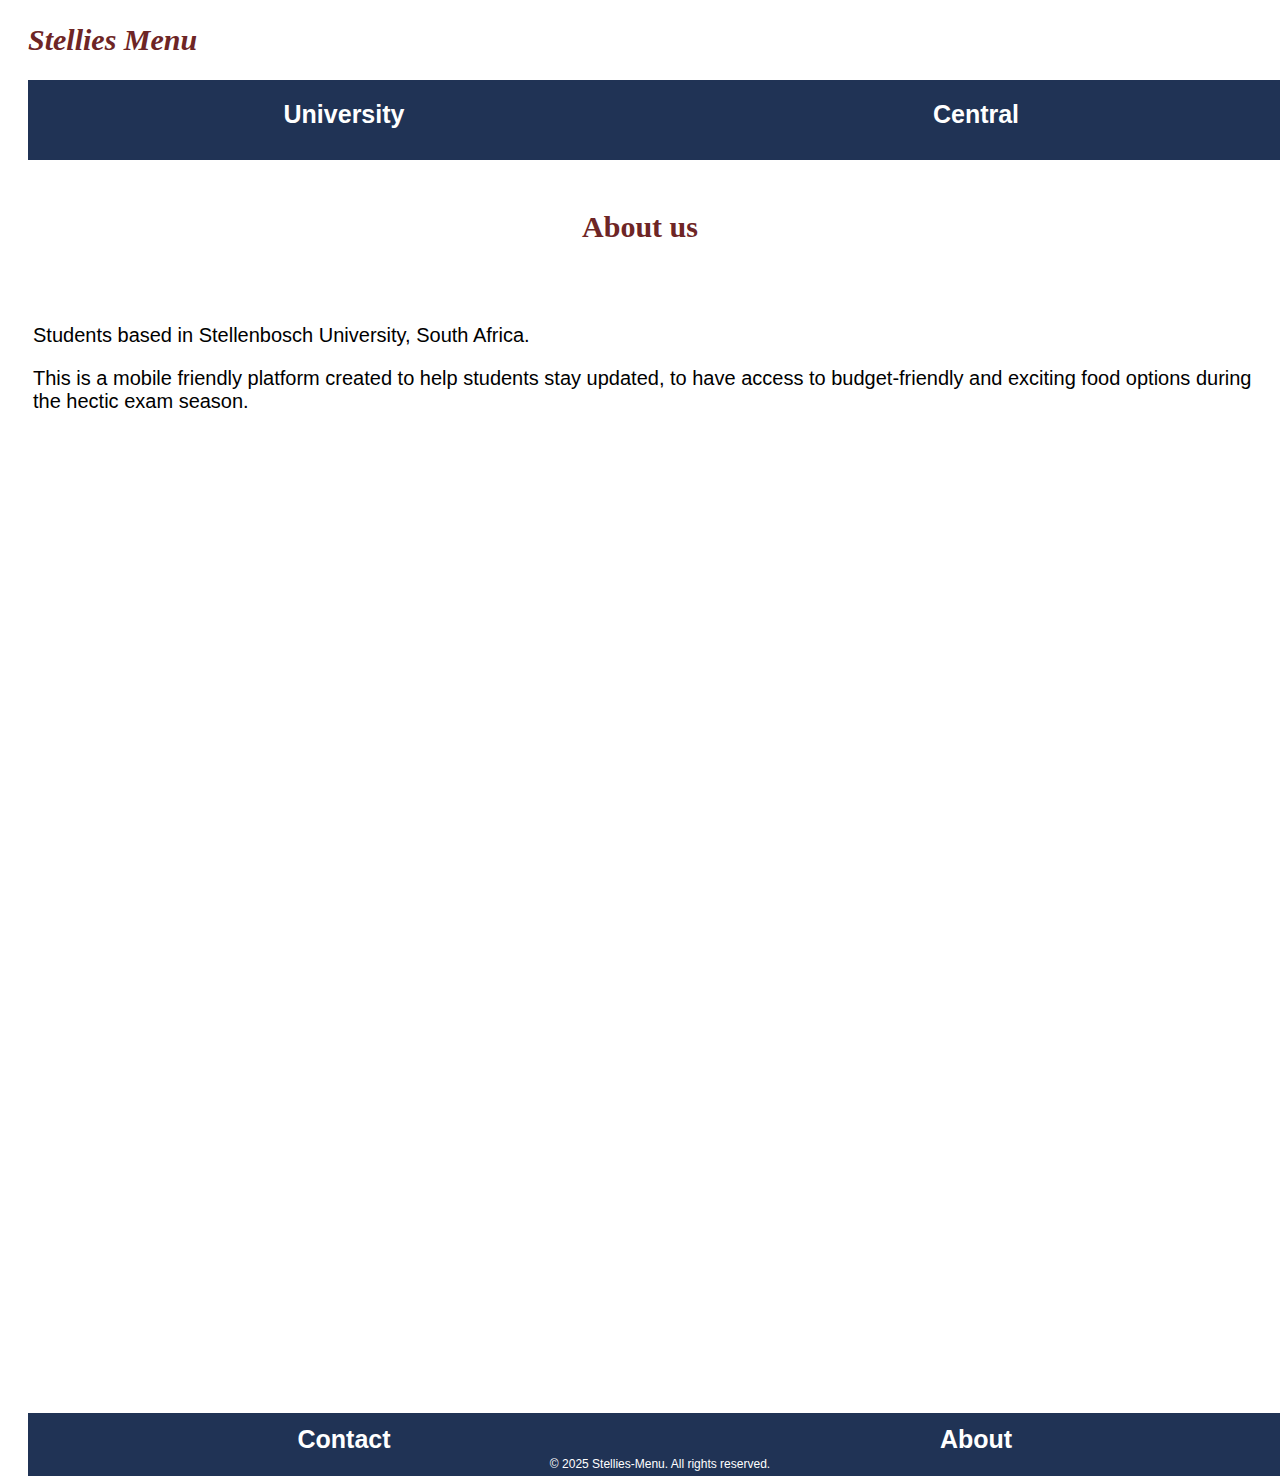
<file: aboutUs.html>
<!DOCTYPE html>
<html lang="en">
<head>
    <meta charset="UTF-8">
    <title>Menu</title>
    <link rel="stylesheet" href="style.css">
</head>
<body>
    <div id="name">
        <h1><a href="index.html">Stellies Menu</a></h1>
    </div>
    <div id="menu">
        <a href="index.html">University</a>
        <a href="central.html">Central</a>
    </div>

    <h2>About us</h2>
    <div class="info">
        <p>Students based in Stellenbosch University, South Africa.</p>
        <p>This is a mobile friendly platform created to help students stay updated, to have access to budget-friendly and exciting food options during the hectic exam season.</p>
    </div>
    


    <footer><a href="contactUs.html">Contact</a>  <a href="aboutUs.html">About</a>
        <p id="space">&copy; 2025 Stellies-Menu. All rights reserved.</p>
    </footer>
</body>
</html>
</file>
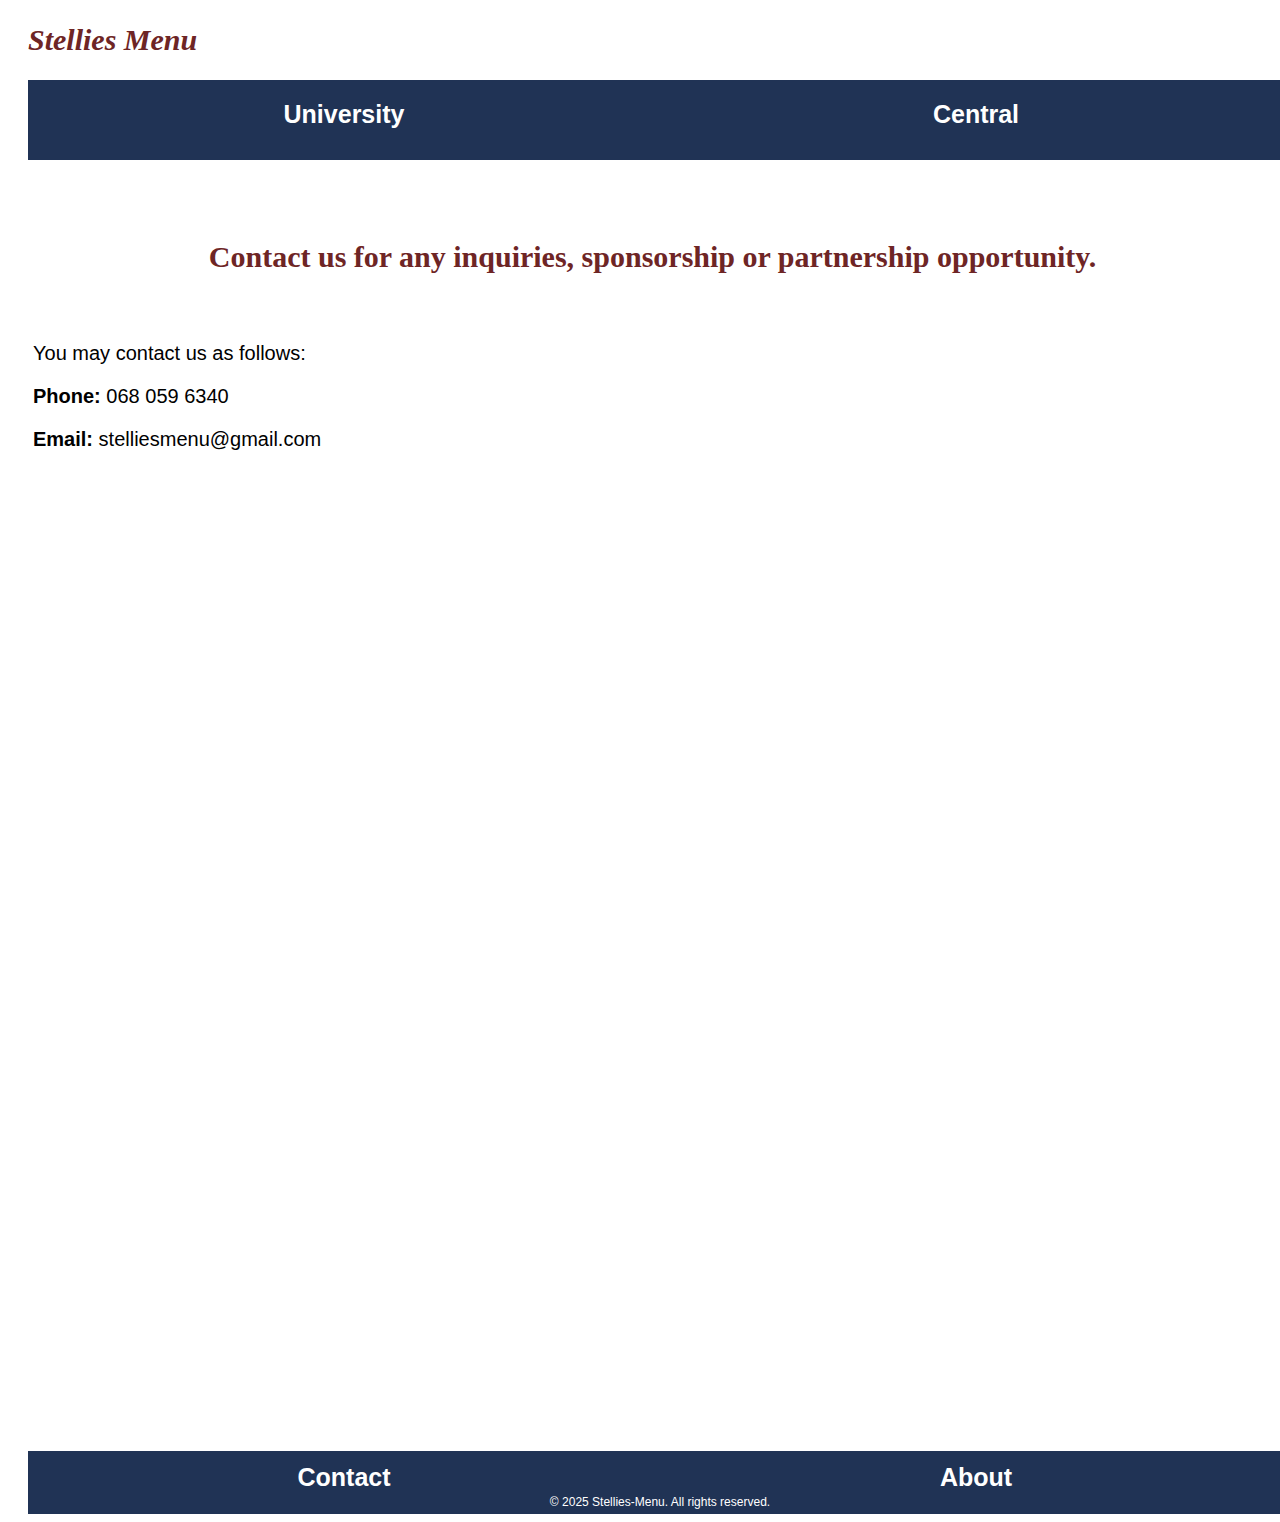
<file: contactUs.html>
<!DOCTYPE html>
<html lang="en">
<head>
    <meta charset="UTF-8">
    <title>Menu</title>
    <link rel="stylesheet" href="style.css">
</head>
<body>
    <div id="name">
        <h1><a href="index.html">Stellies Menu</a></h1>
    </div>
    <div id="menu">
        <a href="index.html">University</a>
        <a href="central.html">Central</a>
    </div>

    <div class="info">
    <h2>Contact us for any inquiries, sponsorship or partnership opportunity.</h2>
    <br/>
    <p>You may contact us as follows:</p>
    <p><b>Phone:</b> 068 059 6340 </p>
    <p><b>Email:</b> stelliesmenu@gmail.com</p>
    </div>
    
    <footer><a href="contactUs.html">Contact</a>  <a href="aboutUs.html">About</a>
        <p id="space">&copy; 2025 Stellies-Menu. All rights reserved.</p>
    </footer>
</body>
</html>
</file>
<file: style.css>
#name a{
    font-family: impact, fantasy;
    font-size: 30px;
    font-style: italic;
    color: rgb(110, 37, 37);
    padding-left: 20px;
    text-decoration: none;
    font-weight: 800;
}


h2{
    font-family: impact, fantasy;
    
    text-align: center;
    font-size: 30px;
    color: rgb(110, 37, 37);
}

h4{
    font-family: impact, fantasy;
    font-size: 20px;
    font-style: italic;
    color: cornflowerblue;
}

p{
    font-family: Helvetica, sans-serif;
}

/***
#name{
    background-color: white;
    width: 100%;
    height: 5px;
    position: sticky;
    top: 0px;

}
***/

#menu{
    background-color: rgb(32, 51, 85);
    width: 100%;
    height: 60px;
    padding-top: 20px;
    margin-bottom: 50px;
    margin-left: 20px;
    position: sticky;
    top: 0px;
}


#menu a{
    color: #ffffff;
    font-family: Helvetica, sans-serif;
    font-size: 25px;
    text-decoration: none;
    font-weight: 800;
    width: 50%;
    float: left;
    display: block;
     text-align: center; 
}



#menu a:hover{
    color: #5077bd;
}

.menu-tap{
    font-family: Helvetica, sans-serif;
    font-size: 30px;
    width: 100%;
    height: 150px;
    border-radius: 20px;
    background-color: rgb(236, 236, 236);
   padding-top: 1px;
   padding-left: 60px;
   margin-top: 2px;
   margin-bottom: 60px;
}
.gallery img{
    width: 100%;
    height: 500px;
    border-radius: 20px;
    margin-left: 20px;
}

.info{
    font-size: 20px;
    margin-left: 25px;
    margin-top: 80px;
}

#specials{
    padding: 0;
    margin-bottom: 0;
    width: 90%;
    color: red;

}
    
footer a{
    color: #ffffff;
    font-family: Helvetica, sans-serif;
    font-size: 25px;
    text-decoration: none;
    font-weight: 800;
    width: 50%;
    float: left;
    display: block;
     text-align: center; 
}

footer p{
    font-size: 12px;
    color: white;
    Text-align: center;
     padding-top: 20px;
}

.space{
margin-top: 500px;
}



footer{
    background-color:rgb(32, 51, 85);
    width: 100%;
    height: 50px;
    margin-left: 20px;
    padding-top: 12px;
    padding-bottom: 1px;
    margin-top: 1000px;
}
</file>
